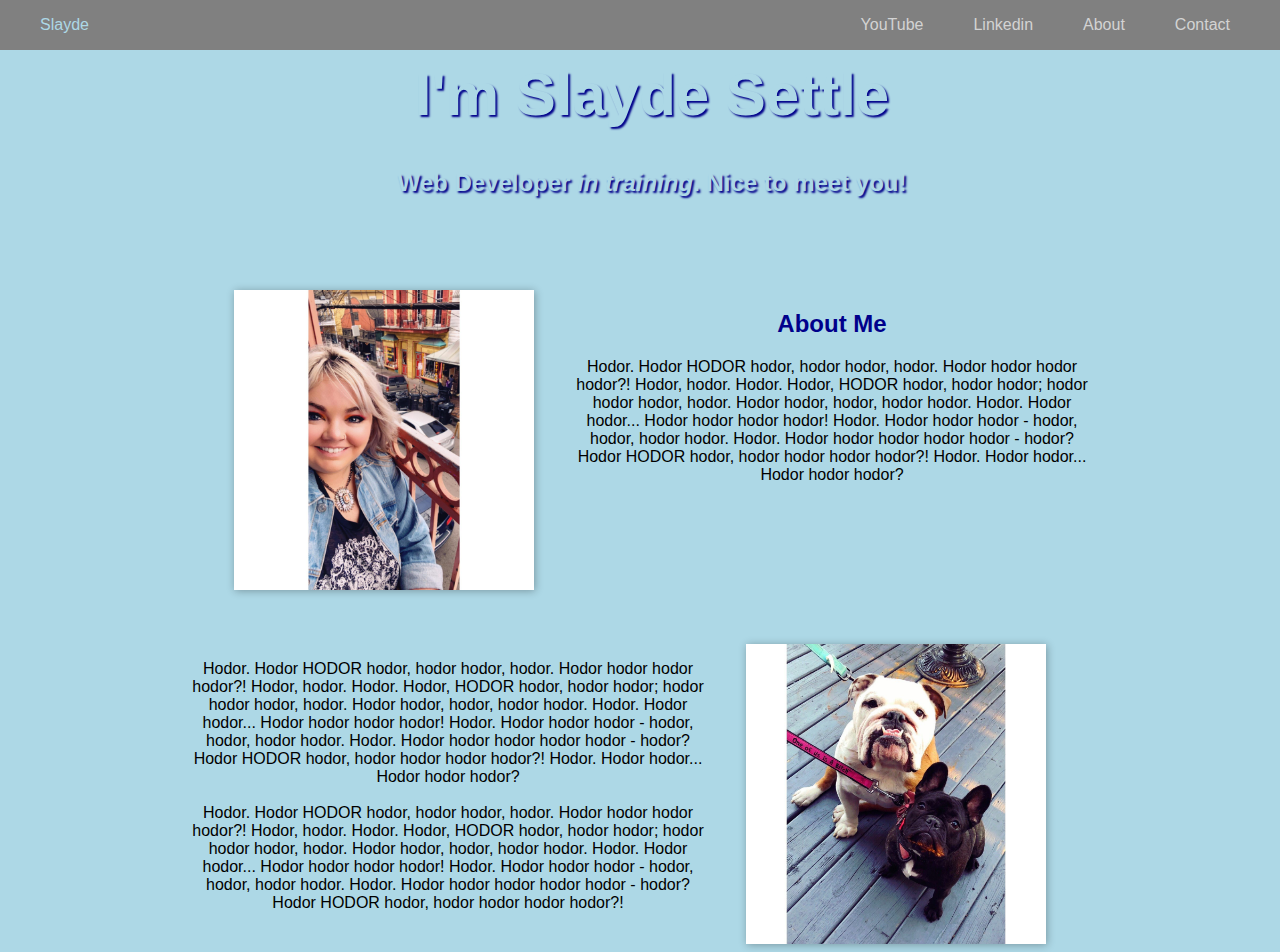
<file: index.html>
<!DOCTYPE html>
<html lang="en">
<head>
    <meta charset="UTF-8">
    <meta name="viewport" content="width=device-width, initial-scale=1.0">
    <title>Portfolio</title>
</head>

<!-- Navbar -->
<nav class="navbar">
    <ul>
      <li id="brand">
        <a href="#home" class="nav-link">
          Slayde
        </a>
      </li>
      <li>
        <a href="contact.html" class="nav-link">
          Contact
        </a>
      </li>
      <li>
        <a href="#about" class="nav-link">
          About
        </a>
      </li>
      <li>
        <a href="https://www.linkedin.com/in/slayde-settle-b9547769" target="_blank" class="nav-link">
        Linkedin
    </a>
      </li>
      <li>
        <a href="https://www.youtube.com/watch?v=YWCN8Qw1fz8" target="_blank" class="nav-link">
        YouTube
    </a>
      </li>
    </ul>
  </nav>

  <body>
  <header id="home">
    <h1 class="header-tag">I'm Slayde Settle</h1>
    <h3 class="header-tag">
      Web Developer <i>in training</i>. Nice to meet you!
    </h3>
  </header>
  
  <div id="main">
    <section id="about">
      <div id="about-picture">
        <img src="./me.jpg" alt="My Face" id="profile-pic" >
      </div>
      <div id="about-content">
                             <h2>About Me</h2>
                             <p>Hodor. Hodor HODOR hodor, hodor hodor, hodor. Hodor hodor hodor hodor?! Hodor, hodor. Hodor. Hodor, HODOR hodor, hodor hodor; hodor hodor hodor, hodor. Hodor hodor, hodor, hodor hodor. Hodor. Hodor hodor... Hodor hodor hodor hodor! Hodor. Hodor hodor hodor - hodor, hodor, hodor hodor. Hodor. Hodor hodor hodor hodor hodor - hodor? Hodor HODOR hodor, hodor hodor hodor hodor?! Hodor. Hodor hodor... Hodor hodor hodor?</p>
      </div>
      <br>
      <br>
      <div id="main">
        <section id="about">
          <div id="dog-picture">
            <img src="./dogs.jpg" alt="My Dogs" id="dog-pic" >
          </div>
          <div id="dog-content">
            <p>Hodor. Hodor HODOR hodor, hodor hodor, hodor. Hodor hodor hodor hodor?! Hodor, hodor. Hodor. Hodor, HODOR hodor, hodor hodor; hodor hodor hodor, hodor. Hodor hodor, hodor, hodor hodor. Hodor. Hodor hodor... Hodor hodor hodor hodor! Hodor. Hodor hodor hodor - hodor, hodor, hodor hodor. Hodor. Hodor hodor hodor hodor hodor - hodor? Hodor HODOR hodor, hodor hodor hodor hodor?! Hodor. Hodor hodor... Hodor hodor hodor?<br><br>Hodor. Hodor HODOR hodor, hodor hodor, hodor. Hodor hodor hodor hodor?! Hodor, hodor. Hodor. Hodor, HODOR hodor, hodor hodor; hodor hodor hodor, hodor. Hodor hodor, hodor, hodor hodor. Hodor. Hodor hodor... Hodor hodor hodor hodor! Hodor. Hodor hodor hodor - hodor, hodor, hodor hodor. Hodor. Hodor hodor hodor hodor hodor - hodor? Hodor HODOR hodor, hodor hodor hodor hodor?!</p>
</div>


        
      <style>
          body {
  background-color: lightblue;
  background-image: url(background-color: #87f1f5;
background-image: url("https://www.transparenttextures.com/patterns/arches.png");
  font-family: 'Raleway', sans-serif;
  margin: 0;
  padding: 0;
}

nav {
  background-color: grey;
  position: fixed;
  top: 0;
  left: 0;
  height: 50px;
  width: 100vw;
  z-index: 1;
}

nav ul li {
  float: right;
  margin-right: 50px;
  list-style-type: none;
  text-align: center;
}

#brand {
  float: left;
}

.nav-link {
  color: lightgrey;
  text-decoration: none;
  font-family: 'Acme', sans-serif;
}

.nav-link:hover {
  color: lightblue;
  font-weight: bold;
}

#brand .nav-link {
  color: lightblue;
}

#brand .nav-link:hover {
  color: lightgrey;
}

h1 {
  font-size: 45pt;
}

#home {
  width: 100vw;
position: relative;
  left: -8px;
  height: 200px;
  background: url(https://images.unsplash.com/photo-1486728297118-82a07bc48a28?ixlib=rb-1.2.1&ixid=eyJhcHBfaWQiOjEyMDd9&auto=format&fit=crop&w=900&q=60) center 75% fixed no-repeat;
  background-position: top center;
  background-size: cover;
  padding: 20px;
}

.header-tag {
  text-align: center;
  color: lightblue;
  text-shadow: 2px 2px 2px darkblue
}

h3.header-tag {
  font-size: 18pt;
}

h2 {
  color: darkblue;
}

#main {
  text-align: center;
}

#about {
margin-top: 50px;
  display: inline-block;
}

#about-picture {
  width: 30vw;
  float: left;
}

#profile-pic {
  height: 300px;
  width: 300px;
  box-shadow: 1px 1px 8px rgba(0,0,0,0.3);
}

#about-content {
  width: 40vw;
  float: right;
}

#dog-picture {
width: 30vw;
float:right;
}

#dog-pic {
    height:300px;
    width:300px;
    box-shadow: 1px 1px 8px rgba(0,0,0,0.3);
}

#dog-content {
    width:40vw;
    float: left;
}
      </style>
    </section>
  </div>
</body>
  </html>
</file>
